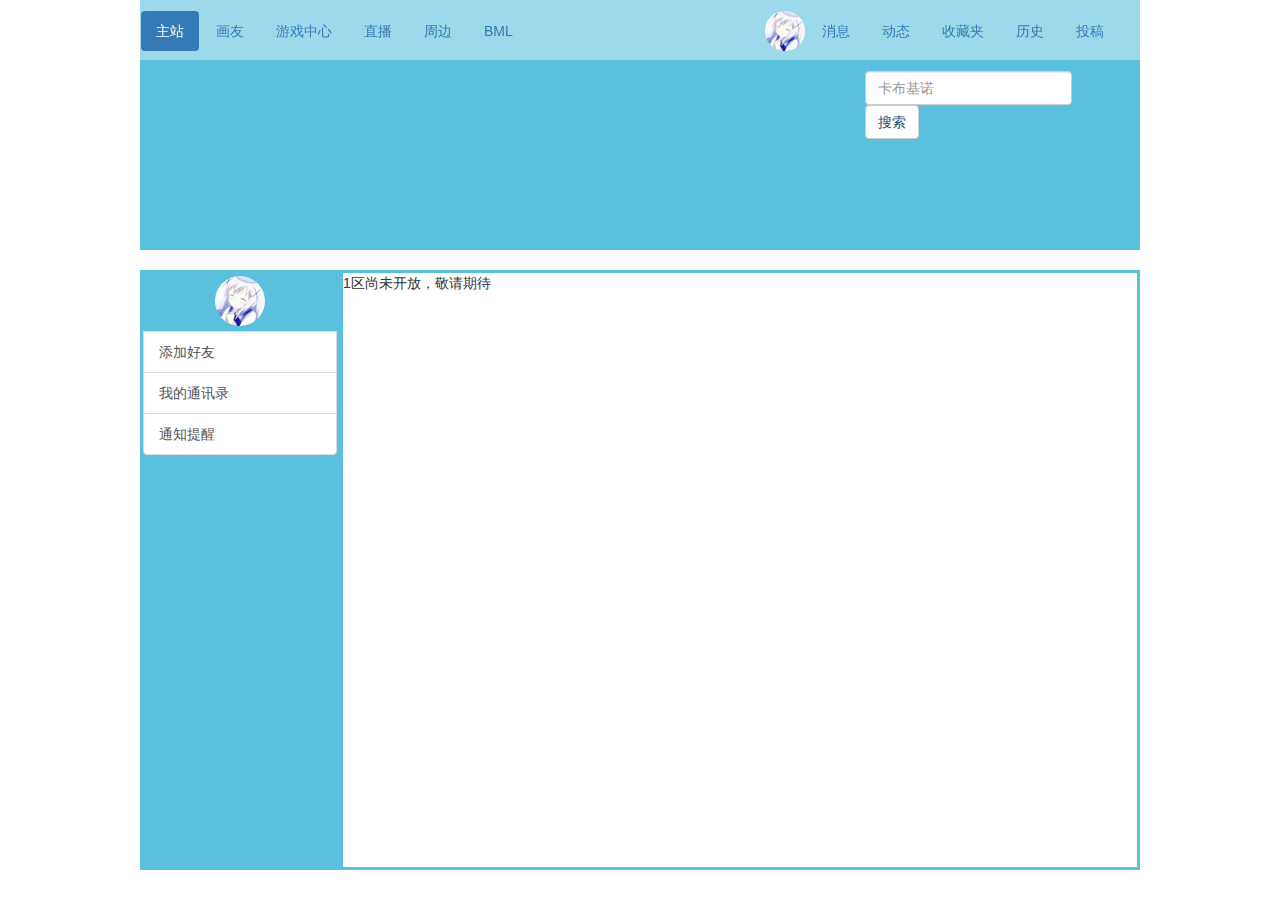
<file: proC/index.html>
<!DOCTYPE html>
<html>
<head lang="en">
    <meta charset="UTF-8">
    <meta name="viewport"
          content="width=device-width, initial-scale=1, maximum-scale=1, user-scalable=no,minimum-scale=1.0">
    <title></title>
    <link rel="stylesheet" type="text/css" href="css/bootstrap.min.css">
    <script type="text/javascript" src="js/jquery-min.js"></script>
    <script type="text/javascript" src="js/bootstrap.min.js"></script>
    <link rel="stylesheet" type="text/css" href="css/main.css">

    <script type="text/javascript">
        $(function(){
            var $menu1,$menu2,$menu3,$menu,$msgs;
            $menu1 = $("#sidebar a:eq(0)");
            $menu2 = $("#sidebar a:eq(1)");
            $menu3 = $("#sidebar a:eq(2)");
            $menu = $("#sidebar a");

            $msgs = $("#content_5 a");
            $("#display-content1").show().siblings().hide();
            $("#nav-content").hide();

            $menu1.click(function(event){
                $("#display-content1").show().siblings().hide();
                $("#nav-content").hide();
            });

            $menu2.click(function(){
                $("#display-content2").show().siblings().hide();
                $("#nav-content").show();
            });

            $menu3.click(function(){
                $("#display-content3").show().siblings().hide();
                $("#nav-content").hide();
            });

            $msgs.click(function(){
                $("#nav-content ul li:eq(2) a").tab("show");
            });
//            $menu.click(function(){
//                $menu1.addClass("light").siblings().removeClass("light");
//
//            });

//            $menu.click(function(){
//                $menu1.addClass("active").siblings().removeClass("active");
//            });
        });
    </script>
</head>
<body>

<div id="nav-head" class="navbar navbar-default navbar-fixed-top">
    <div id="nav-left">
        <ul class="nav nav-pills">
            <li role="presentation" class="active" id="fist-head-li"><a href="#">主站</a></li>
            <li role="presentation"><a href="#">画友</a></li>
            <li role="presentation"><a href="#">游戏中心</a></li>
            <li role="presentation"><a href="#">直播</a></li>
            <li role="presentation"><a href="#">周边</a></li>
            <li role="presentation"><a href="#">BML</a></li>
        </ul>
    </div>
    <div id="nav-right">
        <ul class="nav nav-pills">
            <li role="presentation"><img src="assets/images/icon_min.jpg" class="img-circle"></li>
            <li role="presentation"><a href="#">消息</a></li>
            <li role="presentation"><a href="#">动态</a></li>
            <li role="presentation"><a href="#">收藏夹</a></li>
            <li role="presentation"><a href="#">历史</a></li>
            <li role="presentation" id="last-head-li"><a href="#">投稿</a></li>
        </ul>
    </div>
</div>

<div id="div-main">
    <div id="div-board" class="jumbotron">
        <div id="search-box">
        <form class="navbar-form navbar-left" role="search">
            <div class="form-group">
                <input type="text" class="form-control" placeholder="卡布基诺">
            </div>
            <button type="submit" class="btn btn-default"><span id="s-btn">搜索</span></button>
        </form>
        </div>
    </div>

    <div id="sidebar" class="list-group">
        <div id="sidebar-head">
            <img src="assets/images/icon_small.jpg" id="sidebar-head-img" class="img-circle">
        </div>
                <a href="#" class="list-group-item side-a"><span>添加好友</span></a>
                <a href="#" class="list-group-item side-a"><span>我的通讯录</span></a>
                <a href="#" class="list-group-item side-a"><span>通知提醒</span></a>
    </div>
    <div id="content">
        <div id="nav-content">
                <ul id="dis-friend-list" class="nav nav-tabs nav-justified ">
                    <li id="goFriendList" role="presentation" class="active"><a href="#content_4" data-toggle="tab">我的好友</a></li>
                    <li id="goMsgList" role="presentation"><a href="#content_5" data-toggle="tab">消息列表</a></li>
                    <li id="goMsg" role="presentation"><a href="#content_6" data-toggle="tab">发送消息</a></li>
                </ul>
        </div>
        <div class="display-content">
            <div id="display-content1" class="tab-content">1区尚未开放，敬请期待</div>
        <div id="display-content2" class="tab-content">
            <div id="content_4" class="tab-pane fade in active list-group">

                <a href="#" class="list-group-item">
                    <img src="assets/images/icon_small.jpg" class="img-circle">
                    Ellen Barker<span class="badge">14</span>
                </a>
                <a href="#" class="list-group-item">
                    <img src="assets/images/icon_small.jpg" class="img-circle">
                    Haruki<span class="badge">4</span>
                </a>
                <a href="#"class="list-group-item">
                    <img src="assets/images/icon_small.jpg" class="img-circle">
                    <span class="myFriend">Onejyan</span><span class="badge">20</span>
                </a>
                <a href="#" class="list-group-item">
                    <img src="assets/images/icon_small.jpg" class="img-circle">
                    <span class="myFriend">aniki</span><span class="badge">20</span>
                </a>
                <a href="#" class="list-group-item">
                    <img src="assets/images/icon_small.jpg" class="img-circle">
                    <span class="myFriend">brother</span><span class="badge">20</span>
                </a>
                <a href="#" class="list-group-item">
                    <img src="assets/images/icon_small.jpg" class="img-circle">
                    <span class="myFriend">Alisa</span><span class="badge">20</span>
                </a>
                <a href="#"class="list-group-item">
                    <img src="assets/images/icon_small.jpg" class="img-circle">
                    <span class="myFriend">Nanami</span><span class="badge">20</span>
                </a>
            </div>
            <div id="content_5" class="tab-pane fade list-group">
                <a href="#" class="list-group-item">
                        <img src="assets/images/icon_small.jpg" class="img-circle"><span class="myFriend">Ellen Barker</span>
                        &nbsp;&nbsp;&nbsp;&nbsp;打游戏又不理我！
                 </a>
                <a href="#" class="list-group-item">
                        <img src="assets/images/icon_small.jpg" class="img-circle"><span class="myFriend">Ellen Barker</span>
                        &nbsp;&nbsp;&nbsp;&nbsp;又在打游戏了
                 </a>
                <a href="#" class="list-group-item">
                        <img src="assets/images/icon_small.jpg" class="img-circle"><span class="myFriend">Onejyan</span>
                        &nbsp;&nbsp;&nbsp;&nbsp;什么时候回来？
                </a>
                <a href="#" class="list-group-item">
                        <img src="assets/images/icon_small.jpg" class="img-circle"><span class="myFriend">Alisa</span>
                        &nbsp;&nbsp;&nbsp;&nbsp;今天一起玩GEA2吗？
                </a>
                <a href="#" class="list-group-item">
                        <img src="assets/images/icon_small.jpg" class="img-circle"><span class="myFriend">brother</span>
                        &nbsp;&nbsp;&nbsp;&nbsp;来打LOL
                </a>
                <a href="#" class="list-group-item">
                        <img src="assets/images/icon_small.jpg" class="img-circle"><span class="myFriend">Onejyan</span>
                        &nbsp;&nbsp;&nbsp;&nbsp;白T恤好一些吧
                </a>
            </div>
            <div id="content_6" class="tab-pane fade">
                <div class="input-group">
                    <span class="input-group-addon" id="basic-addon1">@</span>
                    <input type="text" class="form-control" placeholder="发送给Async" aria-describedby="basic-addon1">
                </div>

                <div class="input-group">
                    <input type="text" class="form-control" placeholder="邮箱地址" aria-describedby="basic-addon2">
                    <span class="input-group-addon" id="basic-addon2">@example.com</span>
                </div>
                <div class="panel panel-info">
                    <form role="form">
                        <div class="form-group">
                            <textarea class="form-control" rows="8"></textarea>
                        </div>
                    </form>
                    <div class="btnDiv">
                    <button type="submit" class="btn btn-info">发送</button>
                    <button type="button"  class="btn btn-info  btn-cancel">取消</button>
                    </div>
                </div>
            </div>
        </div>
        <div id="display-content3" class="tab-content">3区尚未开放，敬请期待</div>
    </div>
    </div>
</div>

</body>
</html>
</file>
<file: proC/css/main.css>
.btn-cancel{margin-left: 30px;margin-right: 20px;}

.btnDiv {
    float: right;
    margin-top: 20px;

}

#sidebar {
    width: 20%;
    float: left;
    height: 600px;
    border: solid #5bc0de 1px;
    background: #5bc0de;
}

#content {
    width: 80%;
    float: left;
    height: 600px;
    border: solid #5bc0de 3px;
}

#div-main {
    margin: 0 auto;
    width: 1000px;
    height: 850px;
}

#nav-head {
    padding-top: 10px;
    height: 60px;
    width: 1000px;
    margin: 0 auto 20px auto;
    /*filter: alpha(opacity=50);opacity: 0.5;*/
    background: rgba(255, 255, 255, 0.4);
    border: solid transparent 1px;
}

#nav-left {
    float: left;
}

#nav-right {
    float: right;
    margin-right: 20px;
}

#s-btn {
    color: #23527c;
}

#div-board{
    height: 250px;
    width: 100%;
    margin-bottom: 20px;
    background: #5bc0de;
}


.light{
    background: #5bc0de;
}

#search-box{
    height: 50px;
    width:290px;
    float: right;
    margin-top: 15px;
}

#sidebar-head{
    text-align: center;
    height: 60px;
    background: #5bc0de;
}

#sidebar-head-img{
    margin-top: 5px;
}

.side-a{
    margin-left: 2px;
    margin-right: 2px;
}
</file>
